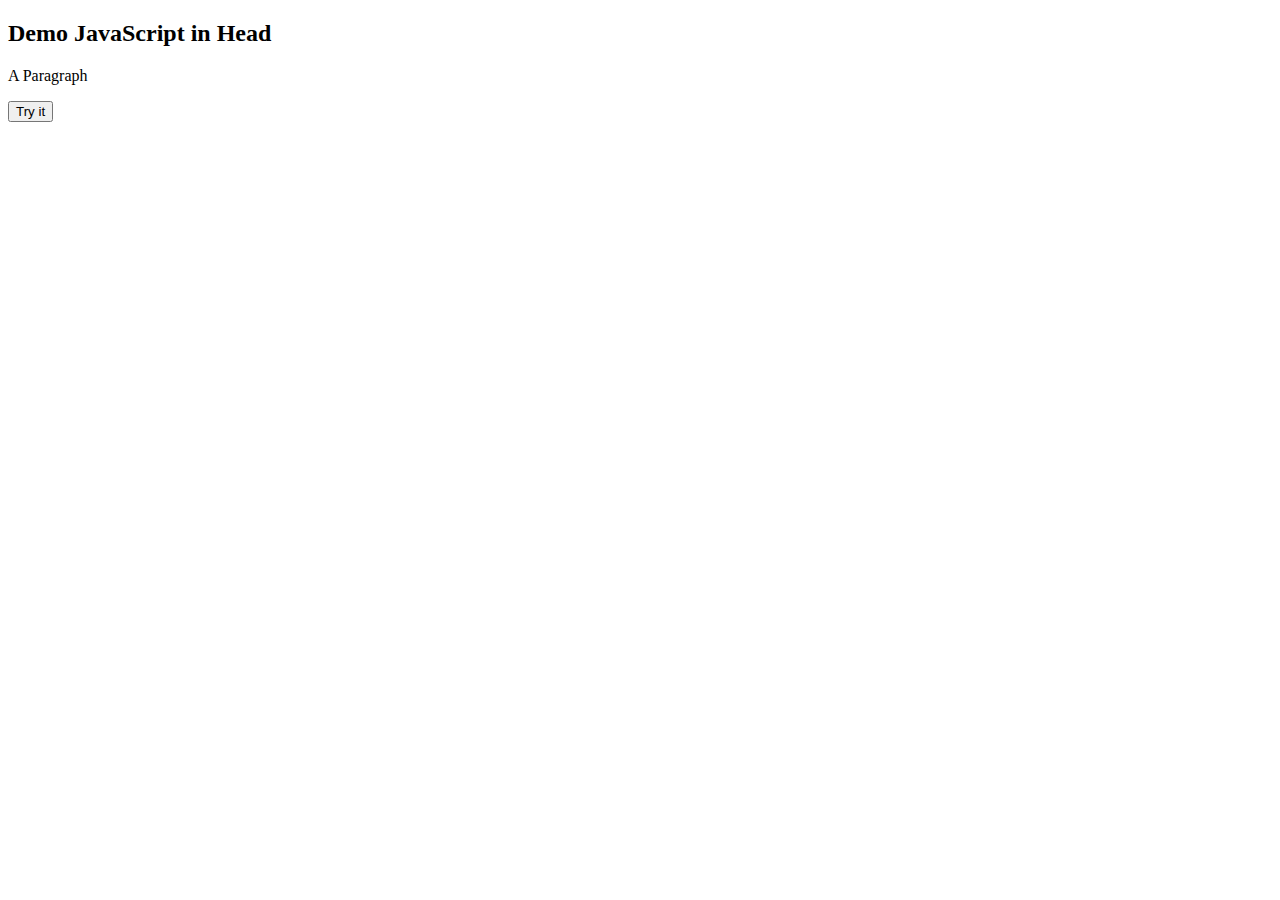
<file: darklight.html>
<!DOCTYPE html>
<html>
<head>
  <style>
    
  </style>
<script>
function myFunction() {
  document.getElementById("demo").innerHTML = "Paragraph changed.";
}
</script>
</head>
<body>
<h2>Demo JavaScript in Head</h2>

<p id="demo">A Paragraph</p>
<button type="button" onclick="myFunction()">Try it</button>

</body>
</html>
</file>
